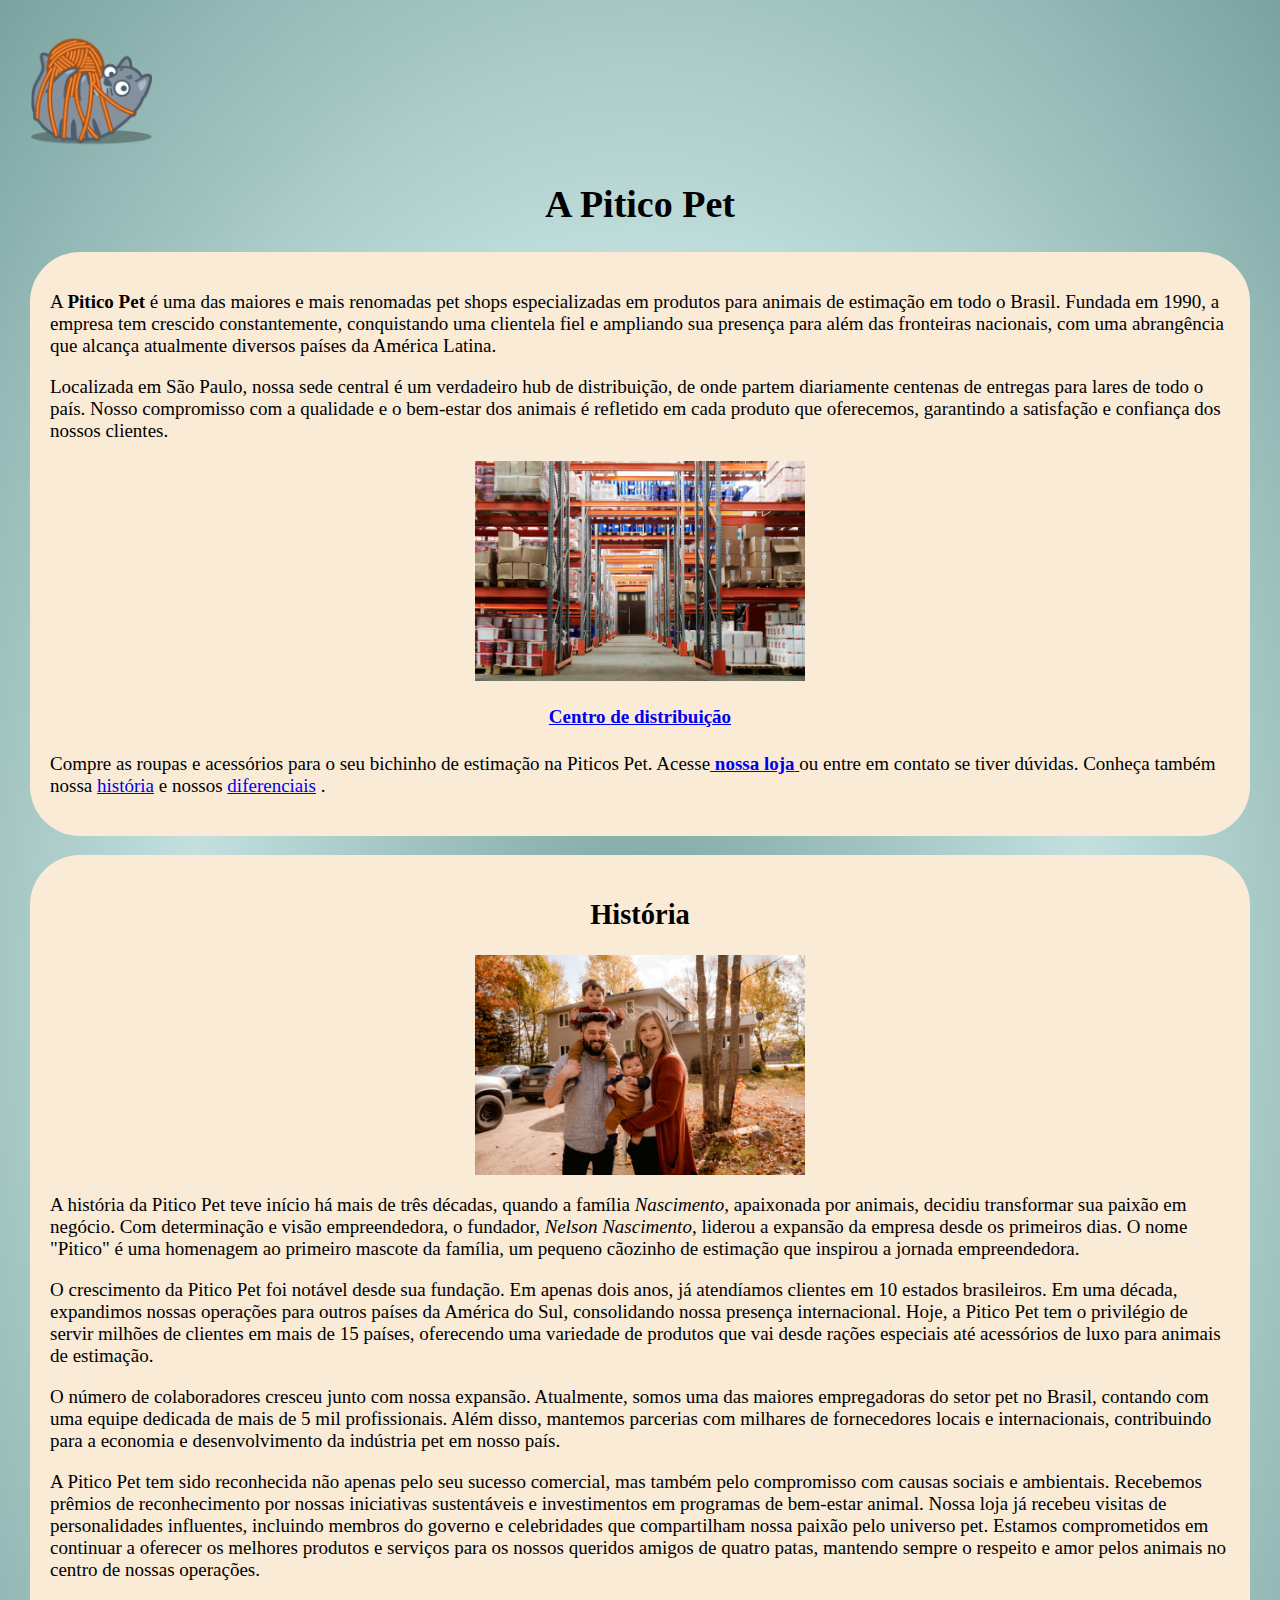
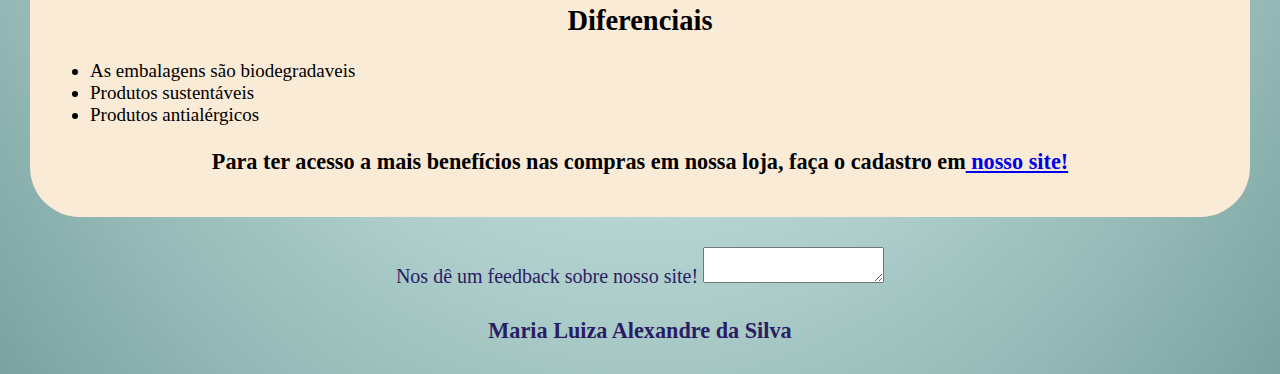
<file: index.html>
<!DOCTYPE html>
<html lang="en">
<head>
    <meta charset="UTF-8">
    <meta http-equiv="X-UA-Compatible" content="IE=edge">
    <meta name="viewport" content="width=">

    <title>Pitico Pets</title>
   
    <link rel="stylesheet" href="style.css">
    

    <body>

      <script>

        window.confirm('Este site deseja te enviar notificações, permitir?')
        console.log('Página de apresentção do site')

      </script>
       
     <id="img"> <img src="img/logo.png" width="10%" > </id>
      
      
      <h1>A Pitico Pet </h1>
      
    <main>

      
      <p>A <strong>Pitico Pet</strong> é uma das maiores e mais renomadas pet shops
        especializadas em produtos para animais de estimação em todo o Brasil.
        Fundada em 1990, a empresa tem crescido constantemente,
        conquistando uma clientela fiel e ampliando sua presença para além das
        fronteiras nacionais, com uma abrangência que alcança atualmente
        diversos países da América Latina.</p>
      
         <p>Localizada em São Paulo, nossa sede central é um verdadeiro hub de
    distribuição, de onde partem diariamente centenas de entregas para lares
    de todo o país. Nosso compromisso com a qualidade e o bem-estar dos
    animais é refletido em cada produto que oferecemos, garantindo a
    satisfação e confiança dos nossos clientes.
    </p>
        
        <figure><img src="img/centro.jpg" width="30%" alt="Galpão da Pitico Pet"></figure>
      
      
      <h4> <a href="https://maps.app.goo.gl/pyWLhvAabEpSeJSHA">Centro de distribuição</a> </h4>
       
      
           <p>Compre as roupas e acessórios para o seu bichinho de estimação na
    Piticos Pet. Acesse<a href="loja.html"><strong> nossa loja</strong> </a> ou entre em contato se tiver dúvidas.
    Conheça também nossa <a href="#historia">história</a> e nossos <a href="#diferenciais">diferenciais</a> .</p>
        
    
  </main>
  <p></p>
  <main>
      

      <h2 id="historia">História</h2>

      <figure><img src="img/familia.jpg" width="30%" alt="Família Nascimento"></figure>

           
        <p>A história da Pitico Pet teve início há mais de três décadas, quando a
    família <em>Nascimento</em>, apaixonada por animais, decidiu transformar sua
    paixão em negócio. Com determinação e visão empreendedora, o
    fundador, <em>Nelson Nascimento</em>, liderou a expansão da empresa desde os
    primeiros dias. O nome "Pitico" é uma homenagem ao primeiro mascote da família, um pequeno cãozinho de estimação que inspirou a jornada
    empreendedora.</p>
      
           <p>O crescimento da Pitico Pet foi notável desde sua fundação. Em apenas
    dois anos, já atendíamos clientes em 10 estados brasileiros. Em uma
    década, expandimos nossas operações para outros países da América do
    Sul, consolidando nossa presença internacional. Hoje, a Pitico Pet tem o
    privilégio de servir milhões de clientes em mais de 15 países, oferecendo
    uma variedade de produtos que vai desde rações especiais até acessórios
    de luxo para animais de estimação.</p>
            
           <p>O número de colaboradores cresceu junto com nossa expansão.
    Atualmente, somos uma das maiores empregadoras do setor pet no Brasil,
    contando com uma equipe dedicada de mais de 5 mil profissionais. Além
    disso, mantemos parcerias com milhares de fornecedores locais e
    internacionais, contribuindo para a economia e desenvolvimento da
    indústria pet em nosso país.</p>
      
           <p>A Pitico Pet tem sido reconhecida não apenas pelo seu sucesso
    comercial, mas também pelo compromisso com causas sociais e
    ambientais. Recebemos prêmios de reconhecimento por nossas iniciativas
    sustentáveis e investimentos em programas de bem-estar animal. Nossa
    loja já recebeu visitas de personalidades influentes, incluindo membros do
    governo e celebridades que compartilham nossa paixão pelo universo pet.
    Estamos comprometidos em continuar a oferecer os melhores produtos e
    serviços para os nossos queridos amigos de quatro patas, mantendo
    sempre o respeito e amor pelos animais no centro de nossas operações.</p>
      
        <h2 id="diferenciais">Diferenciais</h2>
        
        <ul>
          
          <li>As embalagens são biodegradaveis</li>
          <li>Produtos sustentáveis</li>
          <li>Produtos antialérgicos</li>
          
        </ul>

        <h3>Para ter acesso a mais benefícios nas compras em nossa loja, faça o cadastro em<a href="form.html"> nosso site!</a> </h3>

    </main>
    
</head>
<body>
    <footer>

      <form>
<div>
      <label for="feedback">Nos dê um feedback sobre nosso site!</label>
      <textarea name="feedback"></textarea>
</div>
      </form>

      <h3>Maria Luiza Alexandre da Silva</h3>

    </footer>
</body>
</html>
</file>
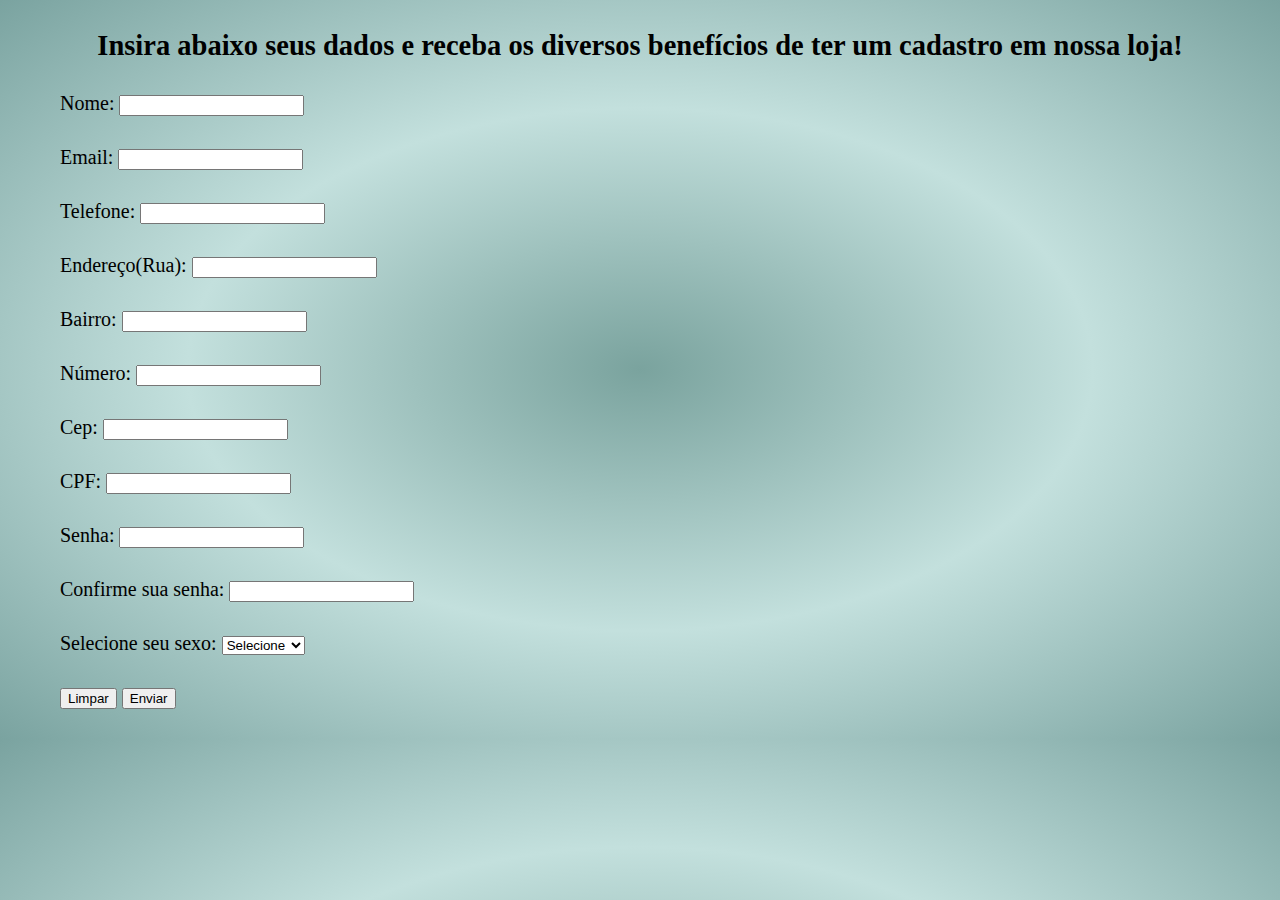
<file: form.html>
<!DOCTYPE html>
<html lang="pt-br">
<head>
    <meta charset="UTF-8">
    <meta name="viewport" content="width=device-width, initial-scale=1.0">
    <title>Document</title>

    <link rel="stylesheet" href="style.css"></link>

</head>
<body>     

    <script>
        window.alert('Seus dados serão coletados e armazenados em nosso sistema.')
        console.log('Página de cadastro')
    </script>
        

    <h2>Insira abaixo seus dados e receba os diversos benefícios de ter um cadastro em nossa loja!</h2>

<form id="meuform">

<div> <!-- div para facilitar a estilização -->


    <label for="nome">Nome:</label>
    <input type="text" name:"nome">

</div>

<div>

    <label for="email">Email:</label>
    <input type="text" name:"Email">

</div>

<div>

    <label for="tel">Telefone:</label>
    <input type="text" name:"tel">

</div>

<div>

    <label for="rua">Endereço(Rua):</label>
    <input type="text" name:"rua">

</div>

<div>

    <label for="bairro">Bairro:</label>
    <input type="text" name:"bairro">

</div>

<div>

    <label for="num">Número:</label>
    <input type="text" name:"num">

</div>

<div>

    <label for="cep">Cep:</label>
    <input type="text" name:"cep">

</div>

<div>

    <label for="cpf">CPF:</label>
    <input type="text" name:"cpf">

</div>

<div>

    <label for="senha">Senha:</label>
    <input type="password" name:"senha">

</div>

<div>

    <label for="senha">Confirme sua senha:</label>
    <input type="password" name:"senha">

</div>

<div>

    <label for="sexo">Selecione seu sexo:</label>
    <select name="sexo">
        <option value="selecione">Selecione</option>
        <option value="masculino">Masculino</option>
        <option value="feminino">Feminino</option>
    </select>

</div>

<div>  

    <input type="reset" value="Limpar">
    <input type="submit" value="Enviar">

</div>

</form>

</body>
</html>
</file>
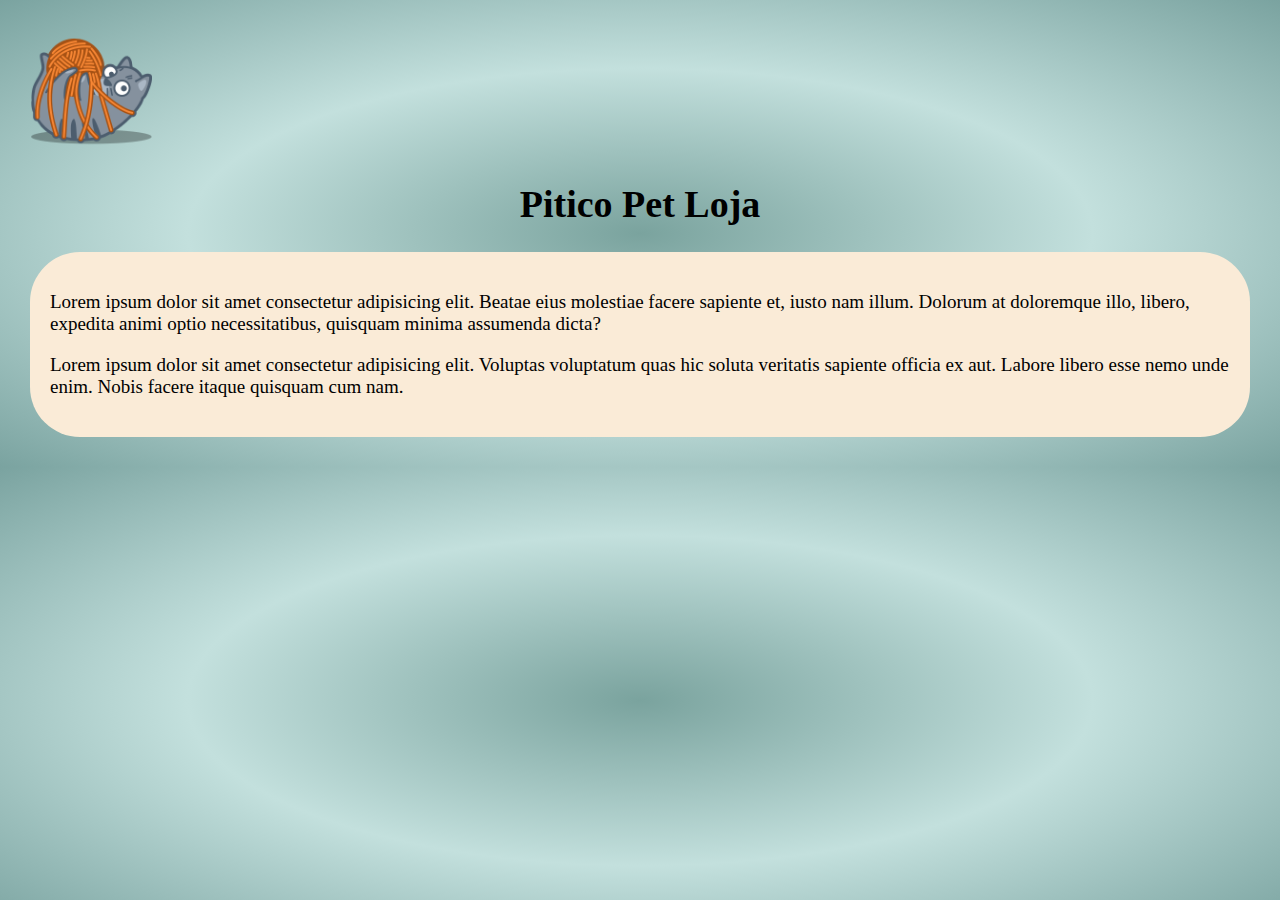
<file: loja.html>
<!DOCTYPE html>
<html lang="pt-br">
<head>
    <meta charset="UTF-8">
    <meta http-equiv="X-UA-Compatible" content="IE=edge">
    <meta name="viewport" content="width=device-width, initial-scale=1.0">
    <title>Loja</title>
</head>

<link rel="stylesheet" href="style.css">

<body>

    <id="img"> <img src="img/logo.png" width="10%" > </id>

    <h1>Pitico Pet Loja</h1>
<main>
    <p>Lorem ipsum dolor sit amet consectetur adipisicing elit. Beatae eius molestiae facere sapiente et, iusto nam illum. Dolorum at doloremque illo, libero, expedita animi optio necessitatibus, quisquam minima assumenda dicta?</p>
    <p>Lorem ipsum dolor sit amet consectetur adipisicing elit. Voluptas voluptatum quas hic soluta veritatis sapiente officia ex aut. Labore libero esse nemo unde enim. Nobis facere itaque quisquam cum nam.</p>
</main>
    <script>
        console.log('Página da loja')
    </script>
</body>

</html>
</file>
<file: style.css>
@charset "UTF-8";

@media (max-width:400){
figure{
    display: none;
}
}

body{
    background: radial-gradient(#7AA39E,#C3E0DD,#7AA3A0) ;
    margin: 30px;
    font-family:'Times New Roman', Times, serif;
    font-size: 19px;
}

main{
    background-color: antiquewhite;
    padding: 20px;
    border-radius: 50px;
}

div{
    margin: 30px;
    font-family: 'Times New Roman', Times, serif;
    font-size: 20px;
}

h1, h2, h3, h4 {
    text-align: center;
}

figure{
   display:flex;
   justify-content: center;
   max-width: 100%;
   height: auto; /*proporção da imagem*/
}

footer{
    color: #2a1d63;
    text-align: center;
}
</file>
